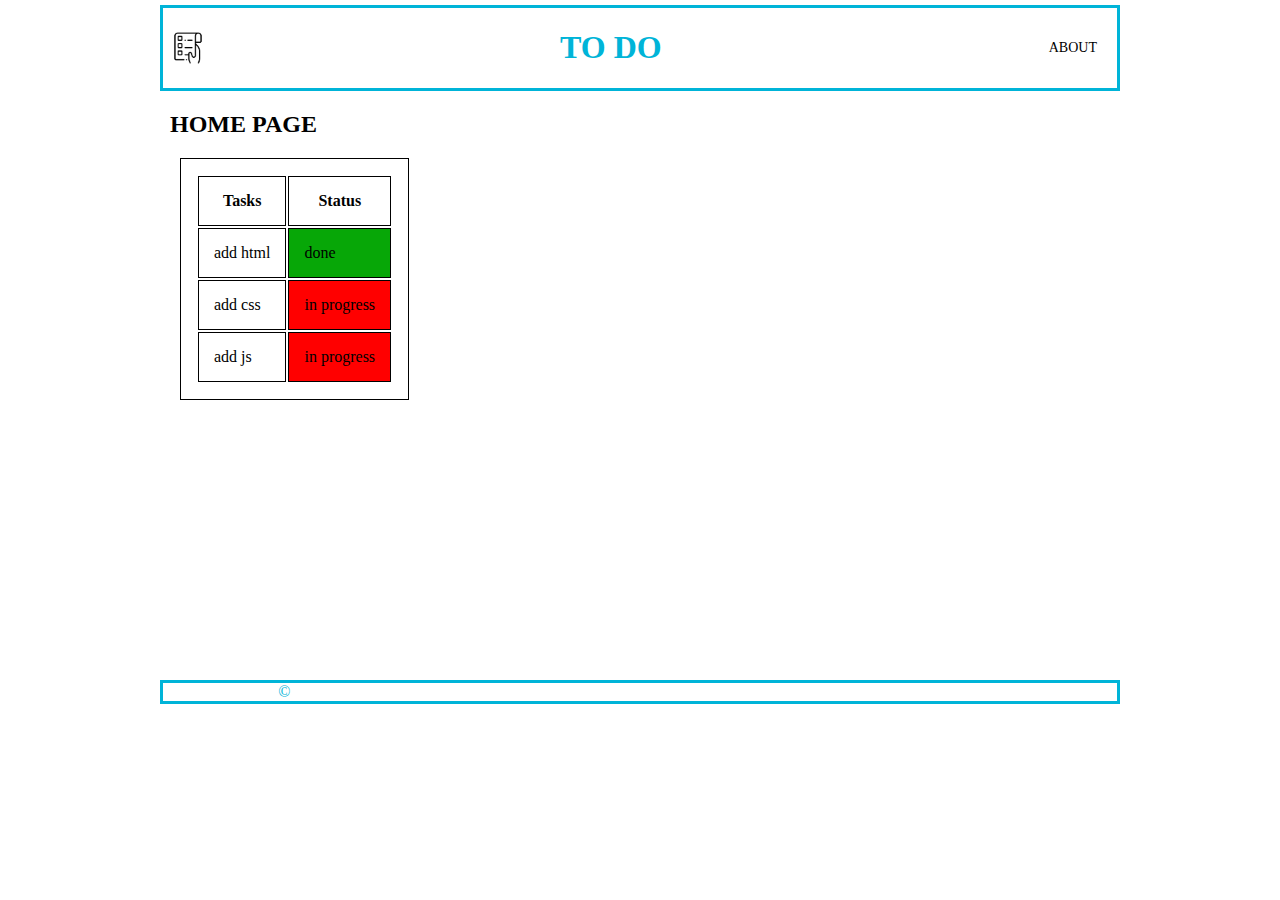
<file: index.html>
<!DOCTYPE html>
<html lang="en">

<head>
    <meta charset="UTF-8">
    <meta http-equiv="X-UA-Compatible" content="IE=edge">
    <meta name="viewport" content="width=device-width, initial-scale=1.0">
    <title>Home Page</title>
    <link rel="stylesheet" href="https://use.fontawesome.com/releases/v5.15.4/css/all.css"
        integrity="sha384-DyZ88mC6Up2uqS4h/KRgHuoeGwBcD4Ng9SiP4dIRy0EXTlnuz47vAwmeGwVChigm" crossorigin="anonymous">
    <link rel="stylesheet" href="./css/style.css">
</head>

<body>
    <header>
        <img src="assets/todo-logo-removebg-preview.png" alt="">
        <h1>TO DO</h1>
        <a href="about.html">About</a>
    </header>

    <main>
        <h2>HOME PAGE</h2>
        <table>
            <tr>
                <th>Tasks</th>
                <th>Status</th>

            </tr>
            <tr>
                <td>add html</td>
                <td class="green">done</td>
            </tr>

            <tr>
                <td>add css</td>
                <td class="red">in progress</td>
            </tr>
            <tr>
                <td>add js</td>
                <td class="red">in progress</td>
            </tr>
        </table>

      
    </main>

    <footer>
        <div>
            &copy; 
            <i class="fas fa-envelope"></i>
            <i class="fas fa-paper-plane"></i>
            <i class="fas fa-map-marker-alt"></i>
        </div>

    </footer>

   
</body>
<script src="./js/app.js">

</script>
</html>
</file>
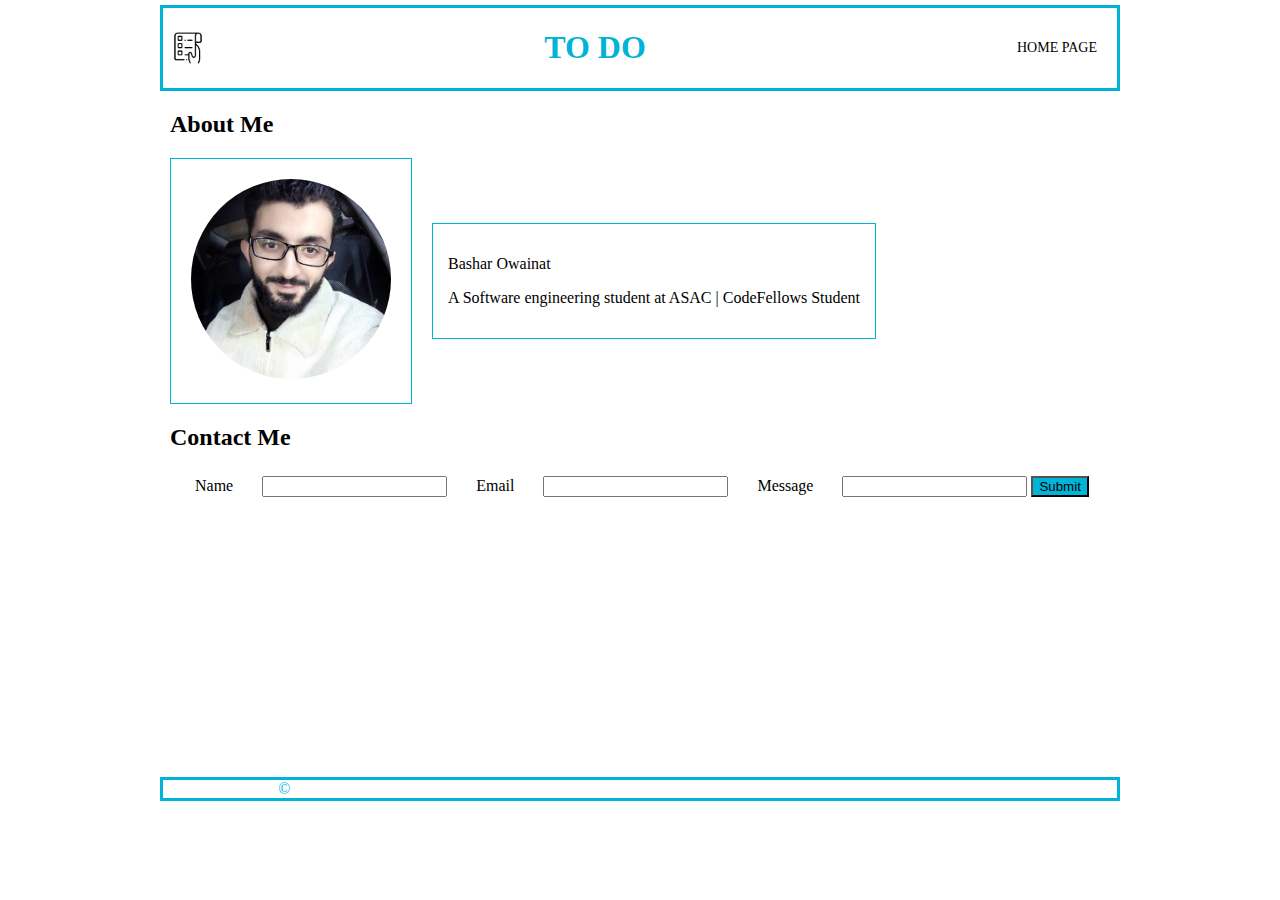
<file: about.html>
<!DOCTYPE html>
<html lang="en">

<head>
    <meta charset="UTF-8">
    <meta http-equiv="X-UA-Compatible" content="IE=edge">
    <meta name="viewport" content="width=device-width, initial-scale=1.0">
    <title>About</title>
    <link rel="stylesheet" href="https://use.fontawesome.com/releases/v5.15.4/css/all.css"
        integrity="sha384-DyZ88mC6Up2uqS4h/KRgHuoeGwBcD4Ng9SiP4dIRy0EXTlnuz47vAwmeGwVChigm" crossorigin="anonymous">
    <link rel="stylesheet" href="./css/style.css">

</head>

<body>
    <header>
        <img src="assets/todo-logo-removebg-preview.png" alt="">
        <h1>TO DO</h1>
        <a href="index.html">Home Page</a>
    </header>

    <main>
        <h2>About Me</h2>
        <div class="img-info">

            <div class="my-img">

                <img src="assets/my-photo.jpeg" alt="">

            </div>

            <div class="my-info">
                <p>Bashar Owainat</p>
                <p>A Software engineering student at ASAC | CodeFellows Student</p>
            </div>

         </div>

         <h2>Contact Me</h2>

        <form id="info-form" action="">
            <label for="">Name</label>
            <input type="text">



            <label for="">Email</label>
            <input type="email">



            <label for="">Message</label>
            <input type="text">

            <input class="btn" type="submit">
        </form>
    </main>

    <footer>
        <div>
            &copy;
            <i class="fas fa-envelope"></i>
            <i class="fas fa-paper-plane"></i>
            <i class="fas fa-map-marker-alt"></i>
        </div>
    </footer>


</body>

</html>
</file>
<file: css/style.css>
h1 {
    display: inline;
}
body{
    width: 960px;
    margin :auto;
    margin-top: 5px;
    margin-bottom: 5px;
}
table, th, td {
    border: 1px solid black;
    padding: 15px;
    margin-left: 10px;
}

.green{
    background-color: rgb(7, 167, 7);
}

.red{
    background-color: red;
}

a {
    margin-left: 20px;
}

form {
    margin-top: 25px;
    
}
form label{
    padding: 25px;
    
}
.my-img p{
    border: solid 1px #00B4D8;
    /* display: flex; */
    padding: 15px;
}
.my-info{
    border: solid #00B4D8 1px;
    display: inline-block;
    margin: 20px;
    padding: 15px;
    
   
}
.my-img {
    border: solid #00B4D8 1px;
    padding: 20px;
    display: inline-block;
    
}

.img-info{
    display: flex;
    align-items: center;
}

.my-img img {
    width: 200px;
    height: 200px;
    object-fit: cover;
    border-radius: 200px;
}

.btn{
    background-color: #00B4D8;
}

.btn:hover {
    background-color: #90E0EF;
}
header {
    border: solid;
    display : flex;
    align-items: center;
    justify-content: space-between;
    color: #00B4D8 ;
}

a{
    text-decoration: none;
    color: black;
}

header img{
    width: 50px;
}
main {
    margin: 10px;
}

header  a{
    text-transform: uppercase;
    font-size: 14px;
    padding: 20px 20px;
}


footer{
    margin-top: 280px;
}

footer div {
  
    display: flex;
    justify-content: space-around;
    padding: left 20px;
    padding-right: 20px;
    border: solid;
    text-align: center;
    color: #00B4D8 ;
    margin-top: 50px;

}


/* #info-form {
    
   padding-top: 200px;
} */

header a:hover{
    color: #00B4D8;
}
</file>
